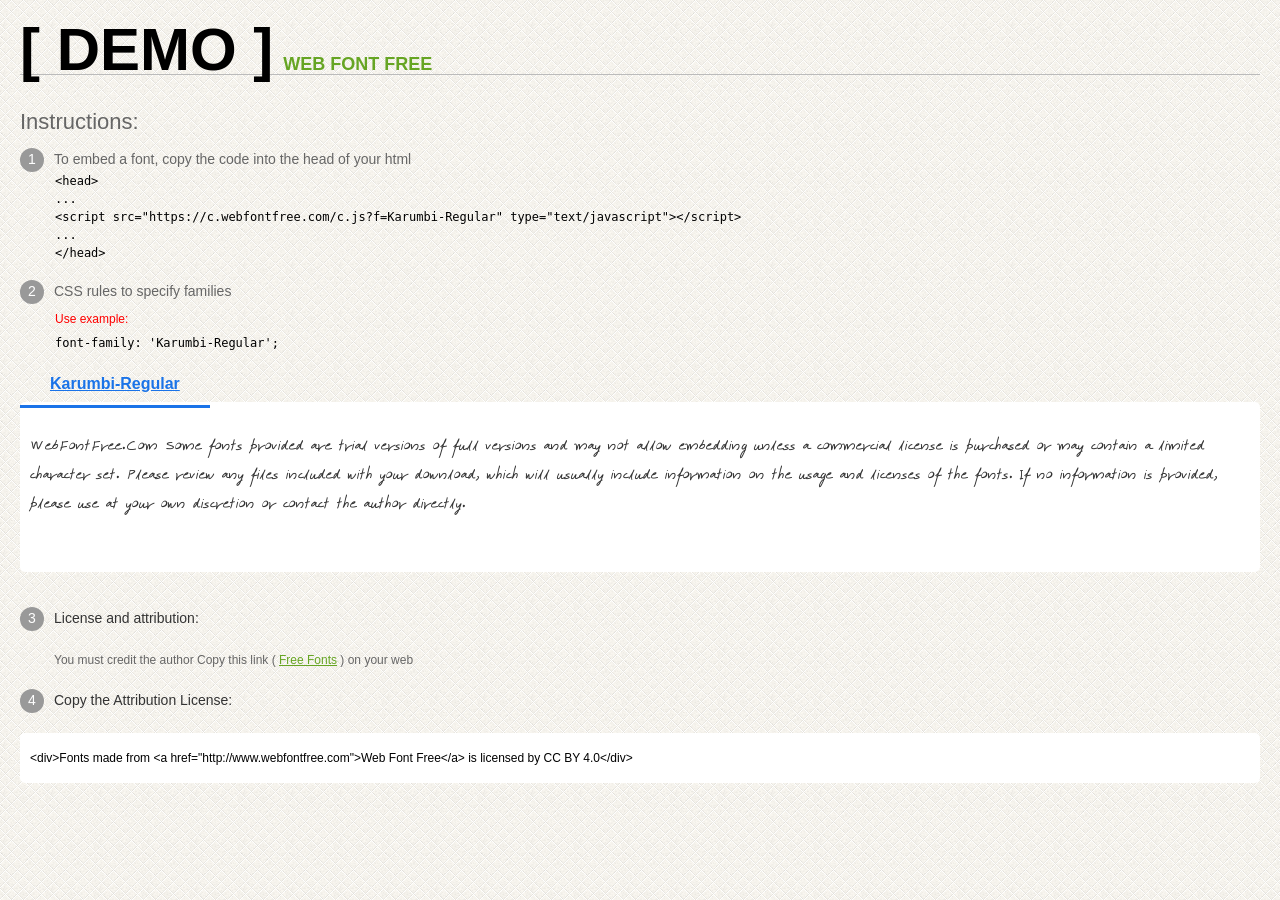
<file: fontes/Karumbi-Regular/web/Web_Demo.html>
<!doctype html>
<html>
<head>
<meta charset="utf-8">
<title>Fonts Demo</title>
<style type="text/css">
*{margin:0;padding:0;list-style-type:none;}body{font-family:-apple-system,BlinkMacSystemFont,San Francisco,HelveticaNeue-Light,Helvetica Neue Light,Helvetica Neue,Segoe UI,Fira Sans,Roboto,Oxygen,Ubuntu,Droid Sans,Arial,Microsoft YaHei,sans-serif;line-height:1.5;font-size:16px;padding:20px;color:#333;background-image:url([data-uri]);}:hover,:before,:after{-webkit-transition:all 0.1s ease-in;-moz-transition:all 0.1s ease-in;-ms-transition:all 0.1s ease-in;-o-transition:all 0.1s ease-in;transition:all 0.1s ease-in;}a{color:#66A523;}a:hover,.g:hover{opacity:0.7;}.logo{font-size:60px;border-bottom:1px solid #bbb;line-height:20px;color:#000;text-transform:uppercase;font-family:"Teko","Roboto",Arial,Helvetica,sans-serif;margin-top:20px;}.logo a{font-size:18px;color:#66A523;text-decoration:none;text-transform:capitalize;margin-left:10px;}.info{float:left;font-size:14px;margin-top:30px;color:#666;}.info .inst{font-size:22px;margin-bottom:10px;}.info span,.by span{color:#fff;border-radius:20px;padding:1px;display:inline-block;width:22px;height:22px;text-align:center;margin-right:10px;background-color:#999999;}.info .exs{font-size:12px;color:#666;margin-left:35px;display:block;}.info .exs font{color:#f00;line-height:30px;}.demo{float:left;width:100%;height:auto;padding-bottom:10px;margin-top:50px;background-color:#FFF;border-radius:5px;}.demo a{color:#1a73e8;float:left;font-weight:bold;font-size:16px;padding-right:30px;padding-left:30px;position:relative;margin-top:-30px;}.demo a:before{content:" ";background-color:#1A73E8;position:absolute;height:3px;width:100%;left:0px;bottom:-12px;}.demo .t{font-size:24px;float:left;width:calc(100% - 20px);color:#333;height:120px;margin-top:20px;line-height:1.2em;overflow-x:hidden;padding:10px;}.by{padding-top:15px;float:left;width:100%;margin-top:10px;margin-right:0;margin-bottom:10px;margin-left:0;font-size:14px;color:#666;}.by .b{padding-top:10px;padding-bottom:10px;color:#333;}.by .a{padding-top:10px;padding-bottom:10px;margin-left:34px;font-size:12px;}.te{width:100%;height:auto;border:0px solid #CCC;resize:none;float:left;margin-top:10px;line-height:50px;overflow:hidden;border-radius:5px;color:#000000;background-color:#FFF;font-size:12px;margin-bottom:20px;text-indent:10px;}pre{color:#000;}
</style>
<style type="text/css">
@font-face{
    font-family: "Karumbi-Regular";
    src: url("font/Karumbi-Regular.eot");
    src: url("font/Karumbi-Regular.eot?#iefix")format("embedded-opentype"),
	    url("font/Karumbi-Regular.woff")format("woff"),
	    url("font/Karumbi-Regular.woff2")format("woff2"),
	    url("font/Karumbi-Regular.ttf")format("truetype"),
	    url("font/Karumbi-Regular.svg#Karumbi-Regular")format("svg");
	font-weight:normal;
	font-style:normal;
	font-display:swap;
}
</style>
</head>
<body>
<h1 class="logo">
<span>[ Demo ]</span><a href="http://www.webfontfree.com/">WEB FONT FREE</a>
</h1>
<div class="info">
<div class="inst">Instructions:</div>
<span>1</span>To embed a font, copy the code into the head of your html
<div class="exs">
  <pre>
&lt;head&gt;
...
&lt;script src=&quot;https://c.webfontfree.com/c.js?f=Karumbi-Regular&quot; type=&quot;text/javascript&quot;&gt;&lt;/script&gt;
...
&lt;/head&gt;
</pre><br/>
</div>
<span>2</span>CSS rules to specify families
<div class="exs"><font>Use example:</font> <br/>
<pre>
font-family: 'Karumbi-Regular';
</pre>
</div>
</div>
<!--demo-->
<div class="demo"><a href="https://www.webfontfree.com/en/download/Karumbi-Regular" target="_blank">Karumbi-Regular</a><div class="t" style="font-family:Karumbi-Regular">WebFontFree.Com Some fonts provided are trial versions of full versions and may not allow embedding unless a commercial license is purchased or may contain a limited character set. Please review any files included with your download, which will usually include information on the usage and licenses of the fonts. If no information is provided, please use at your own discretion or contact the author directly.</div></div>
<!--demo-->
<div class="by">
<div class="b"><span>3</span>License and attribution:</div>
<div class="a">You must credit the author Copy this link ( <a target="_blank" href="https://www.webfontfree.com">Free Fonts</a> ) on your web</div>
<div class="b"><span>4</span>Copy the Attribution License:</div>
<div class="te">&lt;div&gt;Fonts made from &lt;a href="http://www.webfontfree.com"&gt;Web Font Free&lt;/a&gt; is licensed by CC BY 4.0&lt;/div&gt;</div>
</div>
</body>
</html>
</file>
